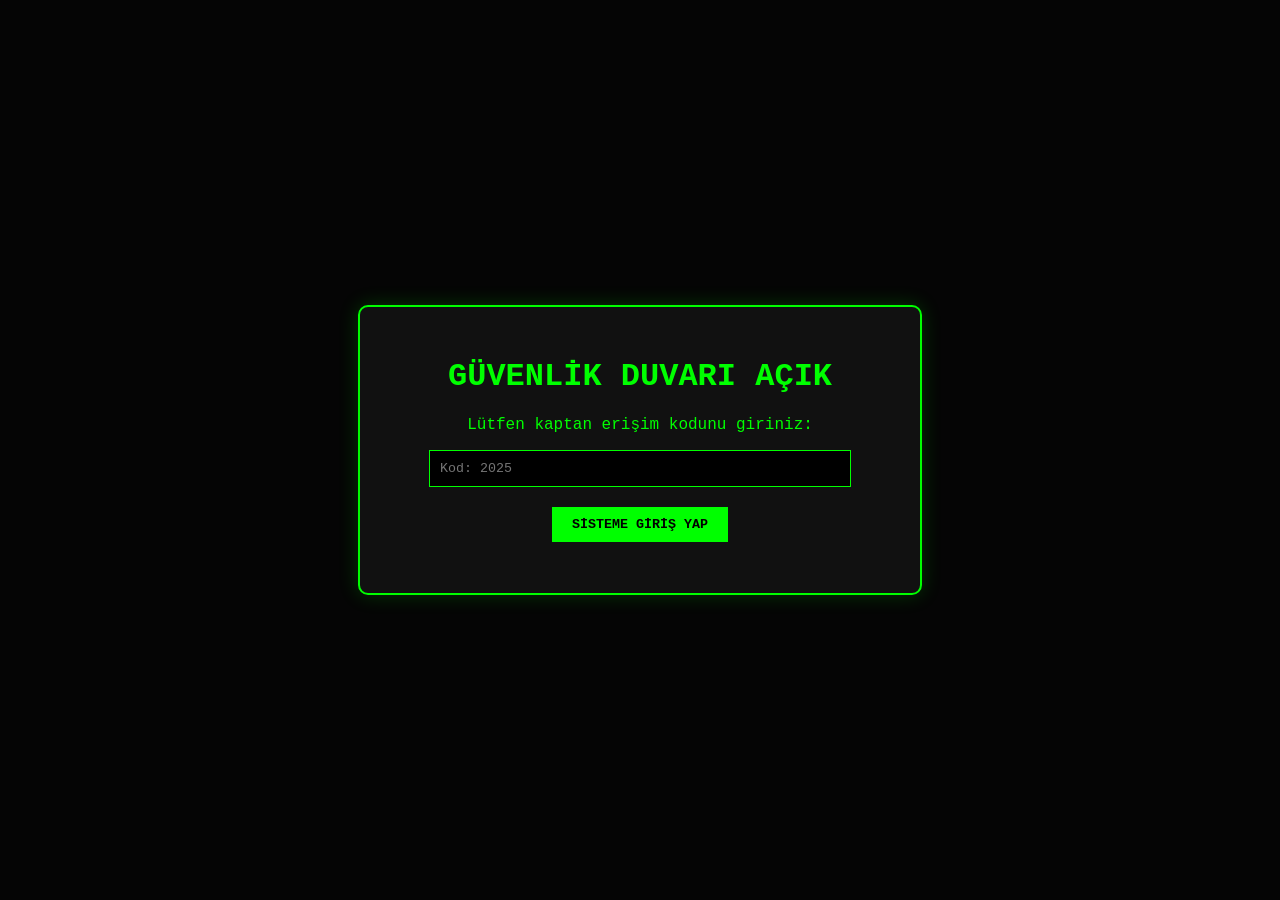
<file: index.html>
<!DOCTYPE html>
<html lang="tr">
<head>
    <meta charset="UTF-8">
    <meta name="viewport" content="width=device-width, initial-scale=1.0">
    <title>Gemi Ana Bilgisayarı | Giriş</title>
    <link rel="stylesheet" href="css/style.css">
</head>
<body>
    <div class="panel">
        <h1 id="baslik">GÜVENLİK DUVARI AÇIK</h1>
        <p>Lütfen kaptan erişim kodunu giriniz:</p>
        
        <!-- JAVASCRIPT İÇİN HEDEF TAHTALARI: ID'ler çok önemli! -->
        <input type="password" id="sifreKutusu" placeholder="Kod: 2025">
        
        <!-- OLAY (EVENT): Butona tıklanınca (onclick) JS'deki 'girisYap()' fonksiyonu çalışacak -->
        <button onclick="girisYap()">SİSTEME GİRİŞ YAP</button>
        
        <p id="mesajAlani" class="uyari-mesaji"></p>

        <!-- BAŞARILI GİRİŞTE GÖRÜNECEK GİZLİ MENÜ -->
        <nav id="gizliMenu" style="display: none;">
            <a href="kontrol.html">Sistem Kontrol</a> | 
            <a href="personel.html">Personel Verileri</a>
        </nav>
    </div>

    <!-- HARİCİ JAVASCRIPT BAĞLANTISI (Sayfanın en altında olur) -->
    <script src="js/app.js"></script>
</body>
</html>
</file>
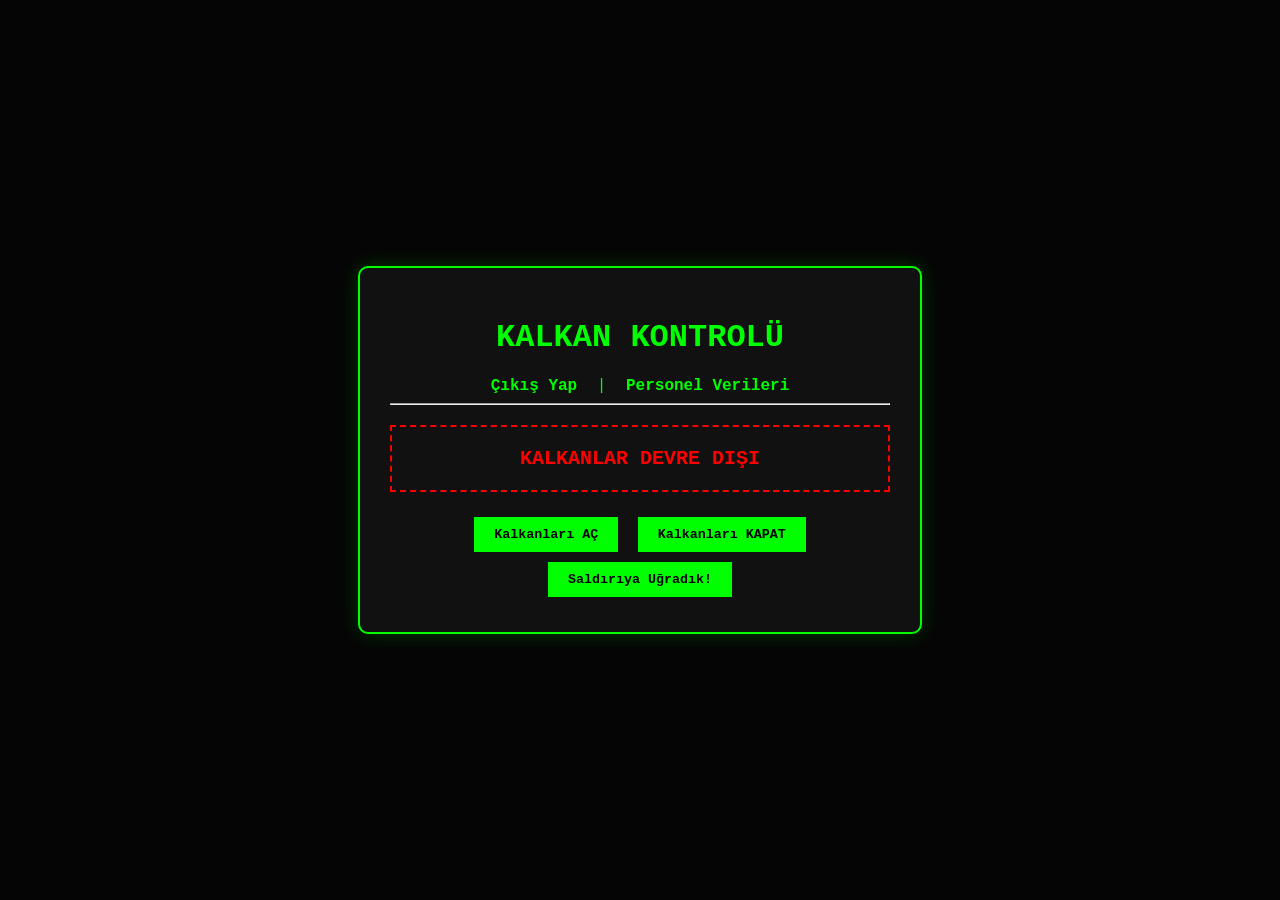
<file: kontrol.html>
<!DOCTYPE html>
<html lang="tr">
<head>
    <meta charset="UTF-8">
    <title>Sistem Kontrol | Kalkanlar</title>
    <link rel="stylesheet" href="css/style.css">
</head>
<body>
    <div class="panel">
        <h1>KALKAN KONTROLÜ</h1>
        <nav>
            <a href="index.html">Çıkış Yap</a> |
            <a href="personel.html">Personel Verileri</a>
        </nav>
        <hr>
        
        <div id="kalkanDurumu" class="durum-kutusu kirmizi">
            KALKANLAR DEVRE DIŞI
        </div>

        <!-- Parametre Gönderimi: Fonksiyonun içine 'ac' veya 'kapat' kelimesini (String) yolluyoruz -->
        <button onclick="kalkanYonet('ac')">Kalkanları AÇ</button>
        <button onclick="kalkanYonet('kapat')">Kalkanları KAPAT</button>
        <button onclick="kalkanYonet('yokoldu')">Saldırıya Uğradık!</button>
    </div>

    <script src="js/app.js"></script>
</body>
</html>
</file>
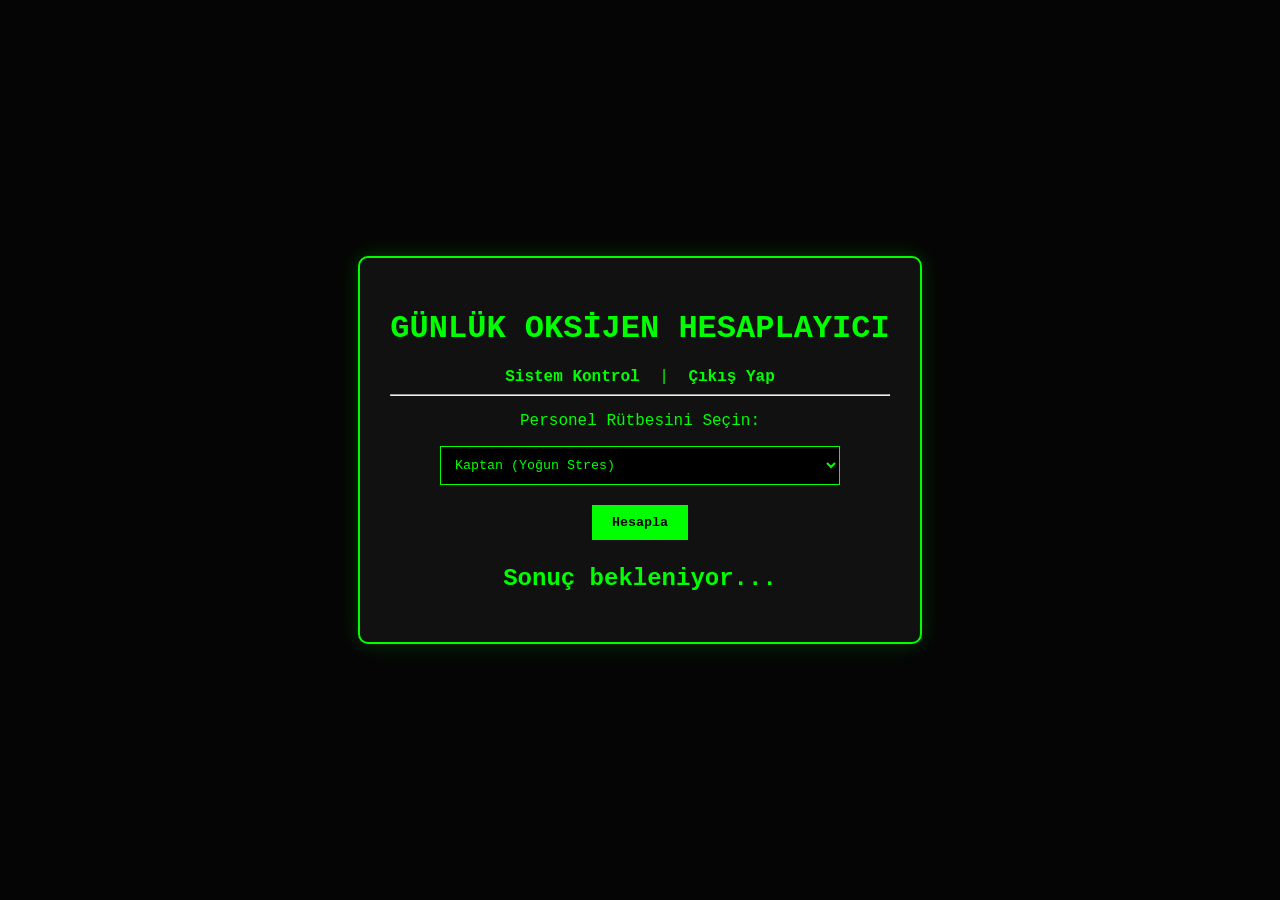
<file: personel.html>
<!DOCTYPE html>
<html lang="tr">
<head>
    <meta charset="UTF-8">
    <title>Personel | Oksijen</title>
    <link rel="stylesheet" href="css/style.css">
</head>
<body>
    <div class="panel">
        <h1>GÜNLÜK OKSİJEN HESAPLAYICI</h1>
        <nav>
            <a href="kontrol.html">Sistem Kontrol</a> |
            <a href="index.html">Çıkış Yap</a>
        </nav>
        <hr>

        <p>Personel Rütbesini Seçin:</p>
        <select id="rutbeSecim">
            <option value="kaptan">Kaptan (Yoğun Stres)</option>
            <option value="muhendis">Mühendis (Fiziksel Efor)</option>
            <option value="bilim">Bilim İnsanı (Standart)</option>
            <option value="isci">İşçi (Ağır Efor)</option>
        </select>

        <button onclick="oksijenHesapla()">Hesapla</button>

        <h2 id="sonucAlani">Sonuç bekleniyor...</h2>
    </div>

    <script src="js/app.js"></script>
</body>
</html>
</file>
<file: css/style.css>
body {
    background-color: #050505;
    color: #00ff00; /* Hacker Yeşili */
    font-family: 'Courier New', Courier, monospace;
    display: flex;
    justify-content: center;
    align-items: center;
    height: 100vh;
    margin: 0;
}

.panel {
    background-color: #111;
    border: 2px solid #00ff00;
    padding: 30px;
    border-radius: 10px;
    width: 500px;
    text-align: center;
    box-shadow: 0 0 20px rgba(0, 255, 0, 0.2);
}

input, select {
    background-color: #000;
    color: #00ff00;
    border: 1px solid #00ff00;
    padding: 10px;
    width: 80%;
    margin-bottom: 15px;
    font-family: inherit;
}

button {
    background-color: #00ff00;
    color: #000;
    border: none;
    padding: 10px 20px;
    font-weight: bold;
    cursor: pointer;
    font-family: inherit;
    margin: 5px;
}

button:hover {
    background-color: #fff;
}

nav a { color: #00ff00; text-decoration: none; font-weight: bold; margin: 0 10px;}
nav a:hover { color: #fff; }

.uyari-mesaji { color: red; font-weight: bold; }

.durum-kutusu {
    padding: 20px;
    margin: 20px 0;
    font-size: 20px;
    font-weight: bold;
    border: 2px dashed;
}

.kirmizi { border-color: red; color: red; }
.mavi { border-color: #00ffff; color: #00ffff; text-shadow: 0 0 10px #00ffff;}

.kalkan-yok-edildi {
    background-color: red;
    border-color: red;
    color: black;
    animation: kalkan-uyarisi 0.8s steps(2, start) infinite;
}

@keyframes kalkan-uyarisi {
    to { visibility: hidden; }
}

@media (prefers-reduced-motion: reduce) {
    .kalkan-yok-edildi {
        animation: none;
    }
}
</file>
